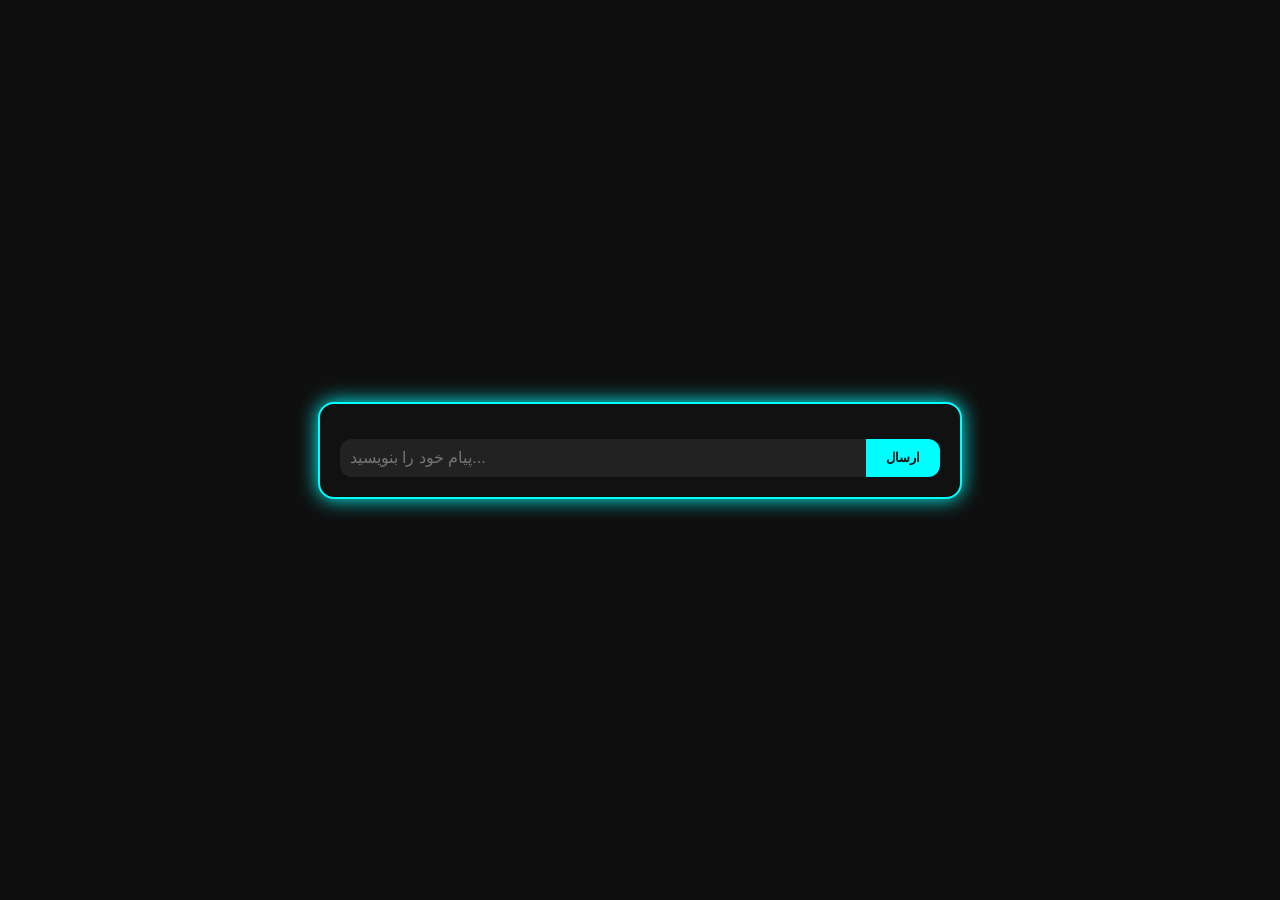
<file: index.html>
<!DOCTYPE html>
<html lang="fa">
<head>
<meta charset="UTF-8">
<meta name="viewport" content="width=device-width, initial-scale=1.0">
<title>چت با مدل هوش مصنوعی - Neon Typing</title>
<style>
    @import url('https://fonts.googleapis.com/css2?family=Orbitron&display=swap');
    body {
        font-family: 'Orbitron', sans-serif;
        background: #0f0f0f;
        color: #fff;
        display: flex;
        justify-content: center;
        align-items: center;
        height: 100vh;
        margin: 0;
    }
    .chat-container {
        width: 90%;
        max-width: 600px;
        background: #111;
        border: 2px solid #0ff;
        border-radius: 16px;
        padding: 20px;
        box-shadow: 0 0 20px #0ff;
        display: flex;
        flex-direction: column;
    }
    .messages {
        flex: 1;
        overflow-y: auto;
        margin-bottom: 15px;
        padding-right: 5px;
    }
    .message {
        margin: 5px 0;
        padding: 10px 15px;
        border-radius: 12px;
        max-width: 80%;
        word-wrap: break-word;
        position: relative;
        animation: fadeIn 0.3s ease-in-out;
    }
    .user {
        background: #ff00ff;
        align-self: flex-end;
        box-shadow: 0 0 10px #ff00ff;
    }
    .bot {
        background: #00ffff;
        align-self: flex-start;
        box-shadow: 0 0 10px #00ffff;
    }
    @keyframes fadeIn {
        from {opacity: 0; transform: translateY(10px);}
        to {opacity: 1; transform: translateY(0);}
    }
    .input-area {
        display: flex;
    }
    input[type="text"] {
        flex: 1;
        padding: 10px;
        border-radius: 12px 0 0 12px;
        border: none;
        background: #222;
        color: #0ff;
        outline: none;
        font-size: 16px;
    }
    button {
        padding: 0 20px;
        border: none;
        border-radius: 0 12px 12px 0;
        background: #0ff;
        color: #111;
        cursor: pointer;
        font-weight: bold;
        transition: 0.2s;
    }
    button:hover {
        background: #0aa;
    }
    .typing {
        font-style: italic;
        color: #0ff;
        margin: 5px 0;
        animation: blink 1s infinite;
    }
    @keyframes blink {
        0%, 50%, 100% { opacity: 1; }
        25%, 75% { opacity: 0.3; }
    }
</style>
</head>
<body>
<div class="chat-container">
    <div class="messages" id="messages"></div>
    <div class="input-area">
        <input type="text" id="userInput" placeholder="پیام خود را بنویسید...">
        <button onclick="sendMessage()">ارسال</button>
    </div>
</div>

<script>
let typingDiv = null;

// آدرس سرور جدید Gradio
const SERVER_URL = "https://deadline-using-albums-loop.trycloudflare.com/predict";

async function sendMessage() {
    const input = document.getElementById("userInput");
    const message = input.value.trim();
    if (!message) return;

    appendMessage(message, "user");
    input.value = "";

    // نمایش پیام تایپینگ
    typingDiv = document.createElement("div");
    typingDiv.className = "message bot typing";
    typingDiv.textContent = "در حال تایپ کردن...";
    document.getElementById("messages").appendChild(typingDiv);
    scrollToBottom();

    try {
        // درخواست POST استاندارد Gradio
        const response = await fetch(SERVER_URL, {
            method: "POST",
            headers: { "Content-Type": "application/json" },
            body: JSON.stringify({
                data: [message]
            })
        });

        if (!response.ok) throw new Error(`خطا: ${response.status} ${response.statusText}`);

        const data = await response.json();

        // Gradio پاسخ را در data.data[0] قرار می‌دهد
        const botReply = data?.data?.[0] || "⚠️ پاسخ خالی از سرور دریافت شد";

        typingDiv.remove();
        appendMessage(botReply, "bot");
    } catch (error) {
        if (typingDiv) typingDiv.remove();
        appendMessage("❌ خطا در اتصال به سرور یا CORS!", "bot");
        console.error(error);
    }
}

function appendMessage(text, type) {
    const messagesDiv = document.getElementById("messages");
    const messageDiv = document.createElement("div");
    messageDiv.className = `message ${type}`;
    messageDiv.textContent = text;
    messagesDiv.appendChild(messageDiv);
    scrollToBottom();
}

function scrollToBottom() {
    const messagesDiv = document.getElementById("messages");
    messagesDiv.scrollTop = messagesDiv.scrollHeight;
}

document.getElementById("userInput").addEventListener("keydown", function(e) {
    if (e.key === "Enter") sendMessage();
});
</script>
</body>
</html>
</file>
